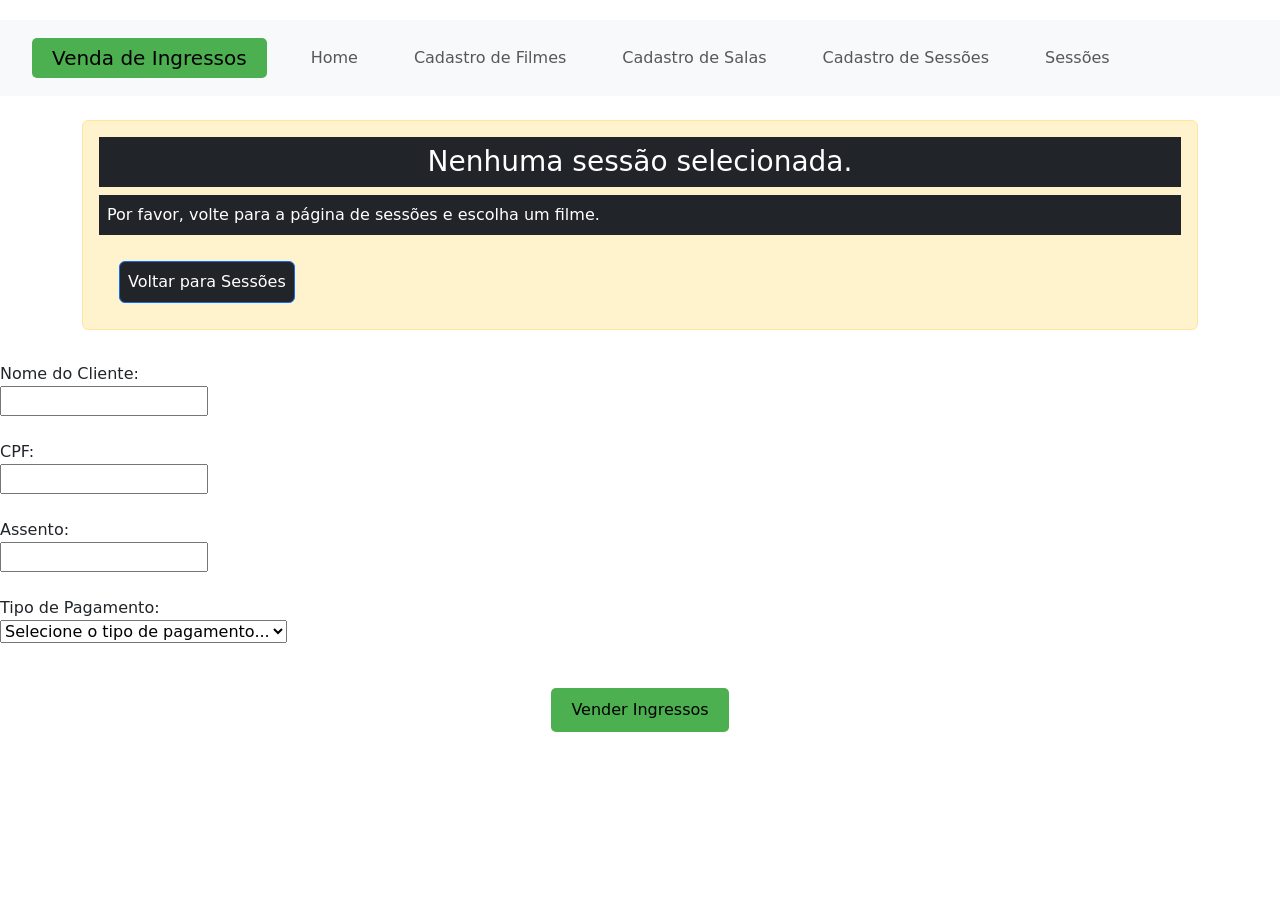
<file: html/venda-ingressos.html>
<!DOCTYPE html>
<html lang="pt-br">

<head>
    <meta charset="UTF-8">
    <meta name="viewport" content="width=device-width, initial-scale=1.0">
    <title>Venda de Ingressos</title>
    <link rel="stylesheet" href="/css/style.css">
      <!-- Bootstrap CSS -->
    <link href="https://cdn.jsdelivr.net/npm/bootstrap@5.3.3/dist/css/bootstrap.min.css" rel="stylesheet">
 
</head>

<body>

<nav class="navbar navbar-expand-lg bg-body-tertiary">
        <div class="container-fluid">

            <a class="navbar-brand" href="#">Venda de Ingressos</a>

            <button class="navbar-toggler" type="button" data-bs-toggle="collapse" data-bs-target="#navbarNav"
                aria-controls="navbarNav" aria-expanded="false" aria-label="Toggle navigation">
                <span class="navbar-toggler-icon"></span>
            </button>

            <div class="collapse navbar-collapse" id="navbarNav">
                <ul class="navbar-nav">

                    <li class="nav-item">
                        <a class="nav-link" href="/html/index.html">Home</a>
                    </li>

                    <li class="nav-item">
                        <a class="nav-link" href="/html/cadastro-filmes.html">Cadastro de Filmes</a>
                    </li>

                    <li class="nav-item">
                        <a class="nav-link" href="/html/cadastro-salas.html">Cadastro de Salas</a>
                    </li>

                    <li class="nav-item">
                        <a class="nav-link" href="/html/cadastro-sessoes.html">Cadastro de Sessões</a>
                    </li>

                    <li class="nav-item">
                        <a class="nav-link" href="/html/sessoes.html">Sessões</a>
                    </li>

                </ul>
            </div>

        </div>
    </nav>

            <!-- <h1>Venda de Ingressos</h1>
            <h2>Formulário para venda de ingressos de cinema.</h2> -->

            <!-- Formulário de venda de ingressos -->
            <form action="/vender-ingresso" method="post" id="form-ingresso">

<div class="container mt-4">
    <table class="table table-dark table-hover border-secondary">
        <tbody id="sessao-selecionada">
            </tbody>
    </table>
</div>


                <label for="nomeClient">Nome do Cliente:</label> <br>
                <input type="text" id="nomeClient" name="nomeClient" required><br><br>

                <label for="CPF">CPF:</label> <br>
                <input type="number" id="CPF" name="CPF" required><br><br>

                <label for="assento">Assento:</label> <br>
                <input type="text" id="assento" name="assento" required><br><br>

                <label for="pagamento">Tipo de Pagamento:</label> <br>
                <select id="pagamento" name="pagamento" required>
                    <option value="" disabled selected>Selecione o tipo de pagamento...</option>
                    <option value="cartao">Cartão</option>
                    <option value="pix">Pix</option>
                    <option value="dinheiro">Dinheiro</option>
                </select><br><br>

                <button id="btn-vender" type="submit">Vender Ingressos</button>

                <!-- Chama a função de validação dos campos do formulário antes de enviar os dados para o servidor -->
            </form>

            <script src="/JS/venda-ingressos.js"></script>
</body>

</html>
</file>
<file: css/style.css>
h1, h2, h3 {
    color: green;
    font-weight: bold;
    text-align: center;
    
}

#btn-salvar, #btn-salvar-sessao, #btn-vender {
    display: block;
    margin: 20px auto;
    padding: 10px 20px;
    background-color: #4CAF50;
    color: black;
    border: none;
     border-radius: 5px; 
    cursor: pointer;
}

nav {
    text-align: center;
    margin-top: 20px;
}

#home, #filmes, #salas, #cadastro-sessoes, #vendas {
    display: flex;
    text-align: center;
    justify-content: center;
    align-items: center;
}

a {
    display: inline-block;
    margin: 10px 20px;
    padding: 10px 20px;
    background-color: #4CAF50;
    color: white;
    text-decoration: none;
    border-radius: 5px;
    align-items: center;
    text-align: center;


}
</file>
